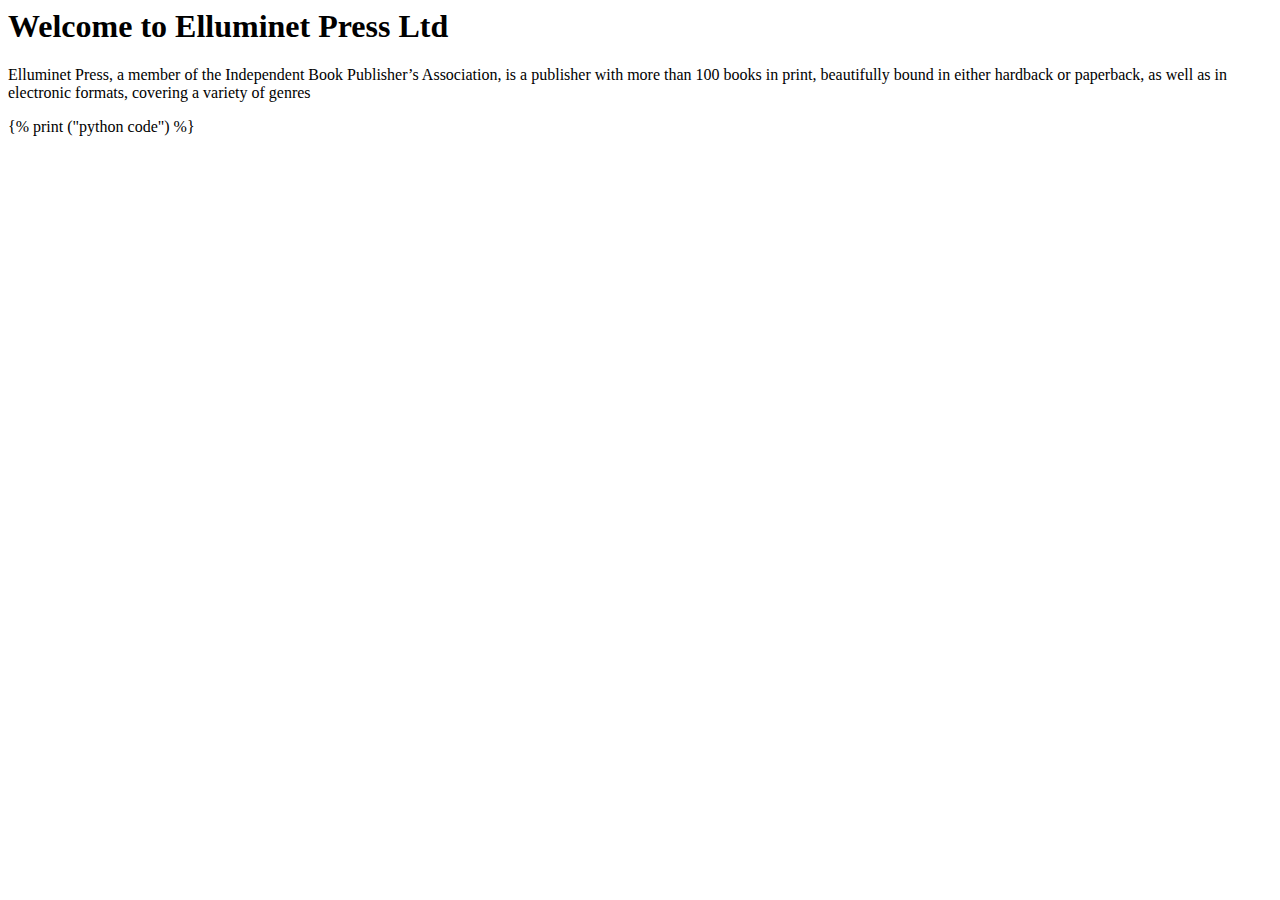
<file: Chapter 12/flask/templates/index.html>
<html>
<head>
<meta charset="utf-8">
<title>Elluminet Press</title>
</head>

<body>

<h1>Welcome to Elluminet Press Ltd</h1>

<p>Elluminet Press, a member of the Independent Book
Publisher’s Association, is a publisher with more
than 100 books in print, beautifully bound in either
hardback or paperback, as well as in electronic formats,
covering a variety of genres</p>

{% print ("python code") %}

</body>
</html>
</file>
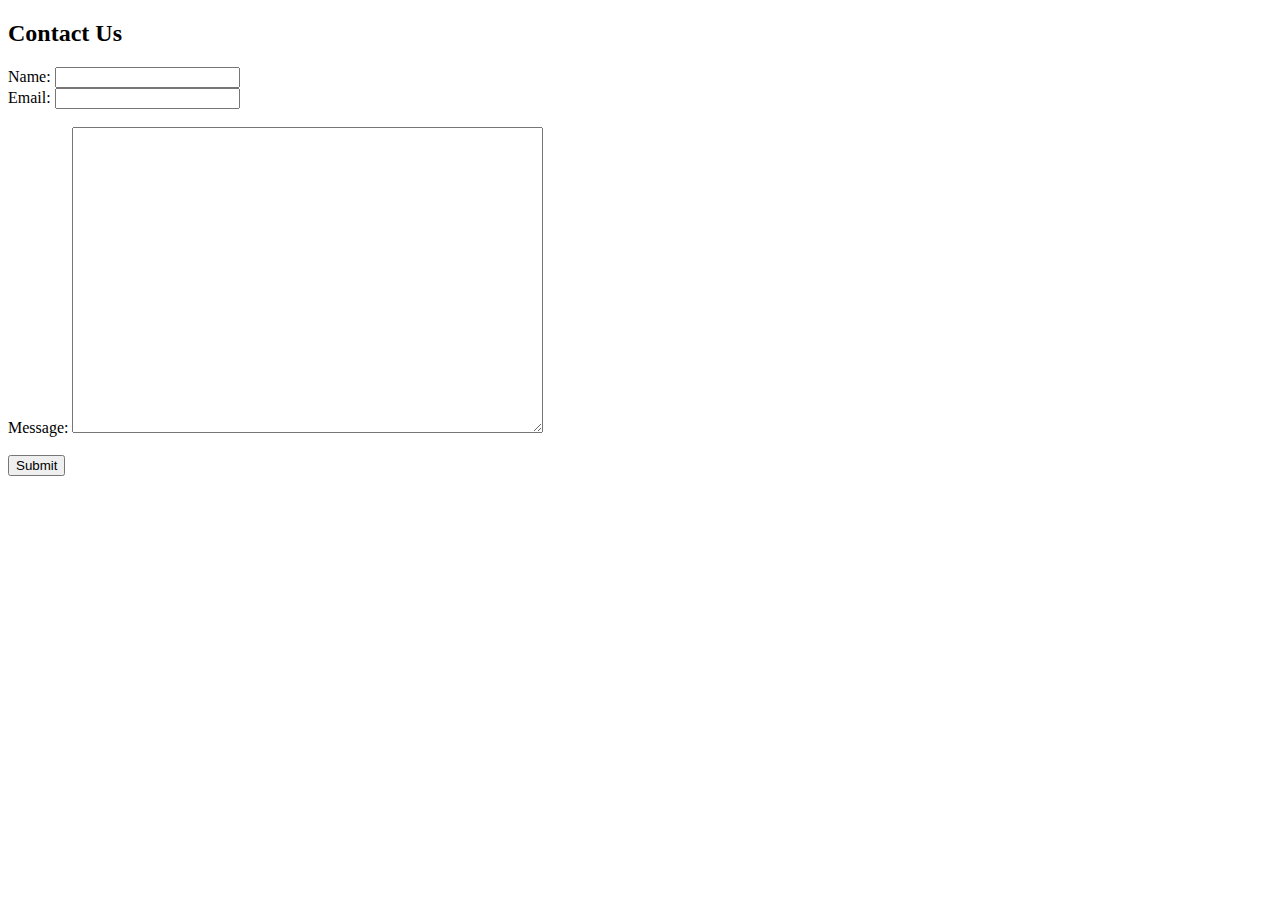
<file: Chapter 12/contactus.html>
<!DOCTYPE HTML>
<html>
<head>

<title>Elluminet Press Publishing</title>

</head>

	
<body>

	<h2>Contact Us</h2>

	<form action="contactus.py" method="post">
		<label for="name">Name: </label>
           <input type="text" name="name" width="350"> </input><br>
	
        <label for="email">Email: </label>
		   <input type="email" name="email"  width="350"> </input><br><br>

        <label for="message">Message: </label>
		   <textarea name="message" rows="20" cols="56"></textarea><br><br>

		<input type="submit" value="Submit"> 
	</form> 	

</body>

</html>
</file>
